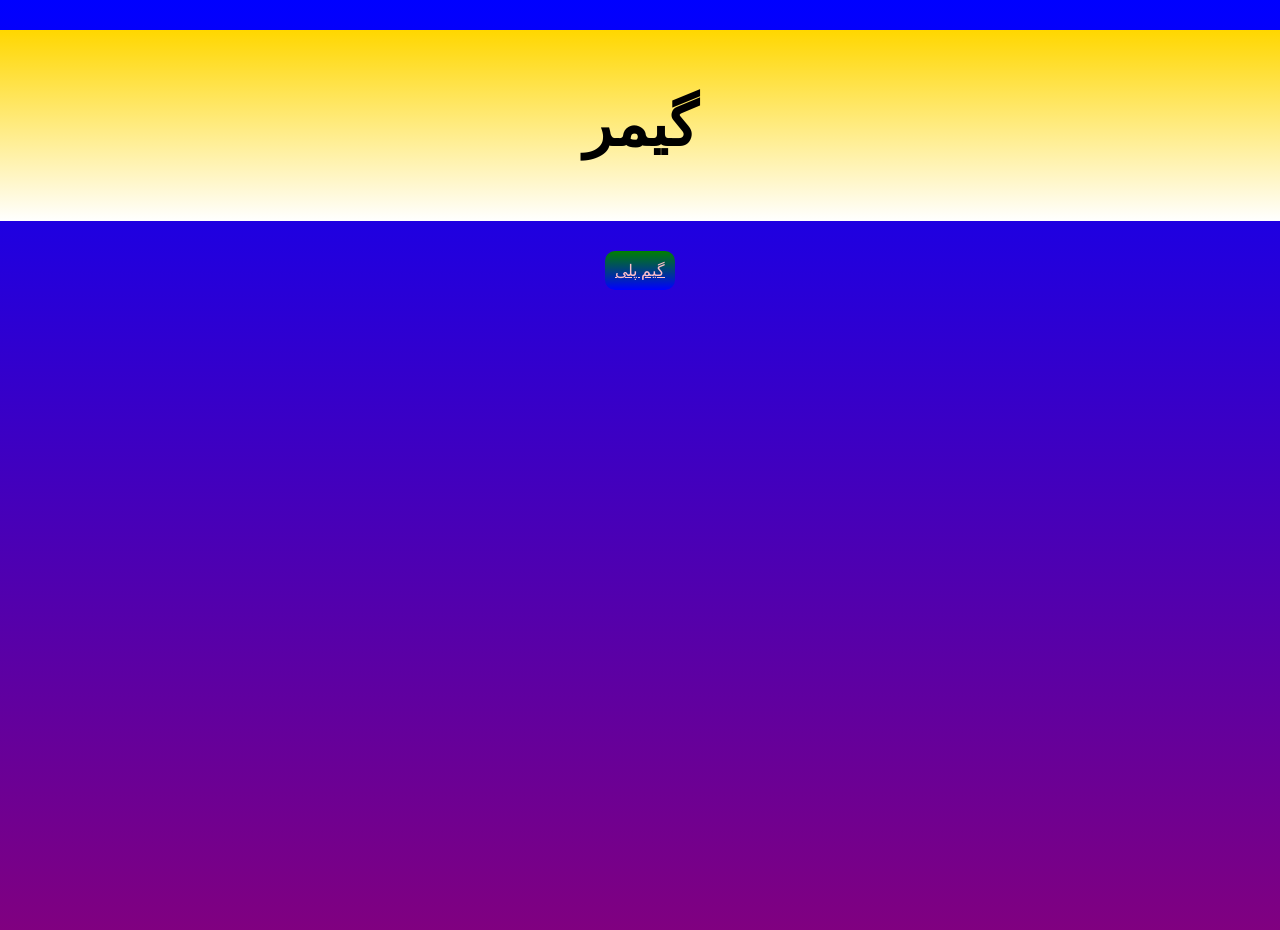
<file: index.html>
<!DOCTYPE html>
<html lang="fa">
<head>
    <meta charset="UTF-8">
    <meta name="viewport" content="width=device-width, initial-scale=1.0">
    <title>Document</title>
    <link rel="stylesheet" href="stayl.css">
</head>
<body>
    
</body>
<ul>
<h1>گیمر</h1>
</ul>
<a href="hosein.html">گیم پلی</a>
</html>
</file>
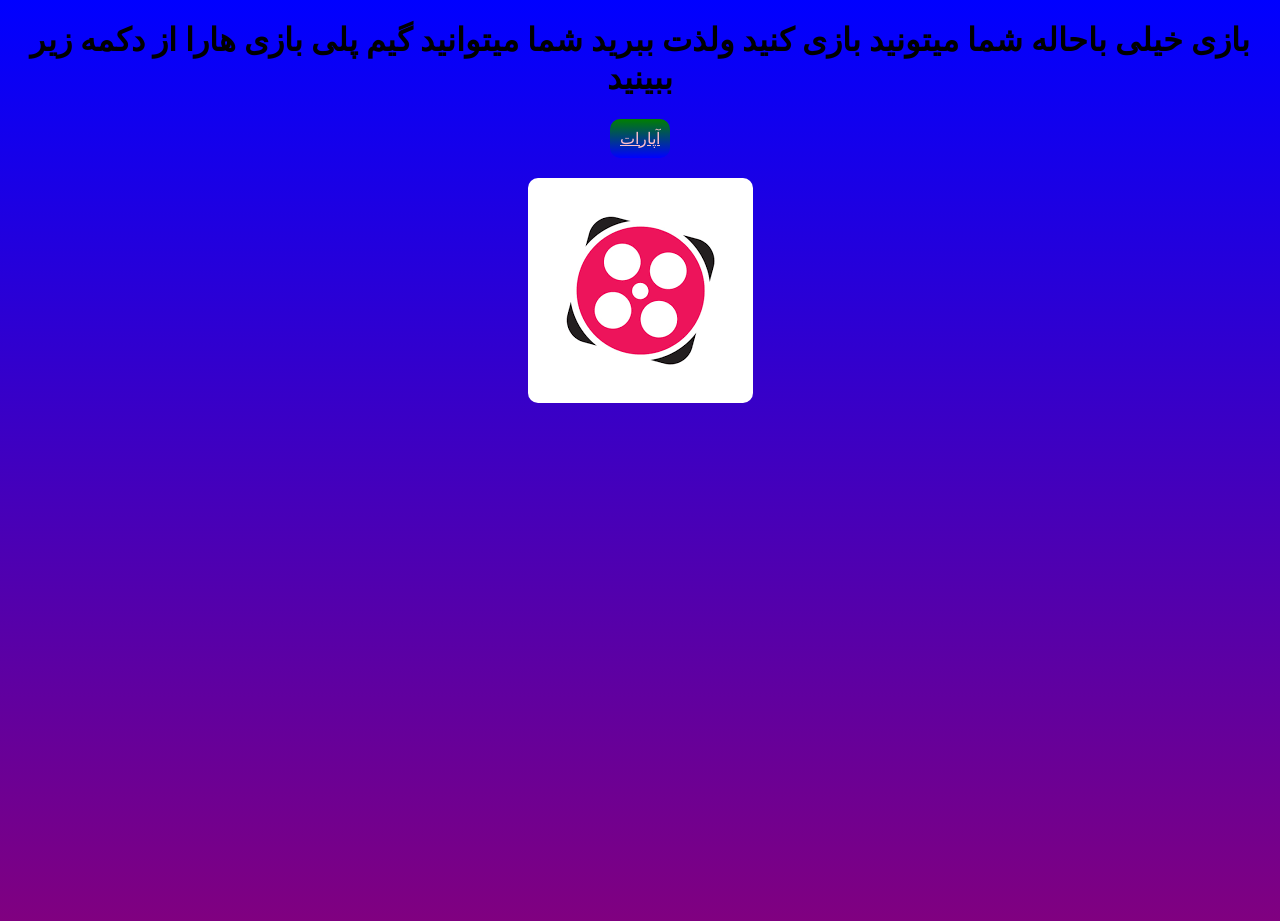
<file: hosein.html>
<!DOCTYPE html>
<html lang="fa">
<head>
    <meta charset="UTF-8">
    <meta name="viewport" content="width=device-width, initial-scale=1.0">
    <title>Document</title>
    <link rel="stylesheet" href="hosein.css">
</head>
<body>
    
</body>

<h1>بازی خیلی باحاله شما میتونید بازی کنید ولذت ببرید شما میتوانید گیم پلی بازی هارا از دکمه زیر ببینید </h1>
<a href="https://www.aparat.com/home">آپارات</a>

<img src="download.png" alt="">


</html>
</file>
<file: stayl.css>
body {
    background: linear-gradient(blue,purple);
    min-height: 100vh;
    margin: 0;
}
h1 {
    text-align:center
}
ul {
    background: linear-gradient(gold,rgb(255, 255, 255));
    padding: 20px;
    font-size: 30px;
}
a {
    background: linear-gradient(green,blue);
    padding: 10px;
    margin: 0 auto;
    display: table;
    color: pink;
    border-radius: 10px;
    
}
</file>
<file: hosein.css>
body {
    background: linear-gradient(blue,purple);
    min-height: 100vh;
    margin: 0;
}
h1 {
    text-align: center;

}
a {
    border-radius: 10px;
    background: linear-gradient(green,blue);
   padding: 10px; 
   margin-top: 20px;
   margin: 0 auto;
   display: table;
   color: pink;
}
img {
    border-radius: 10px;
    margin: 0 auto;
    display: table;
    margin-top: 20px;
}
</file>
